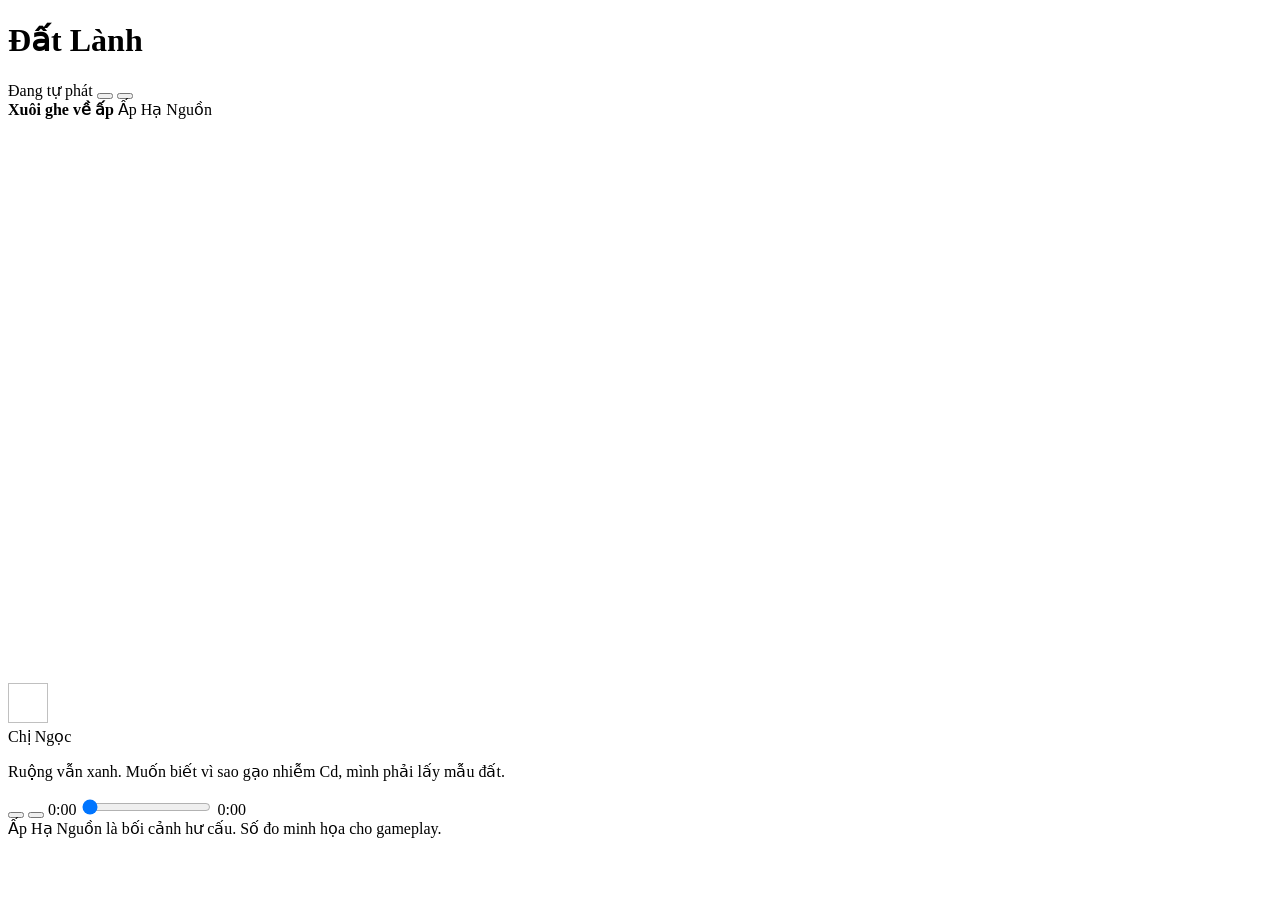
<file: demo/index.template.html>
<!doctype html>
<html lang="vi">
<head>
  <meta charset="utf-8">
  <meta name="viewport" content="width=device-width, initial-scale=1, viewport-fit=cover">
  <meta name="theme-color" content="#191e25">
  <meta name="description" content="Demo gameplay tự chạy của Đất Lành, từ lấy mẫu đất đến phục hồi ruộng lúa ở ấp Hạ Nguồn.">
  <title>Đất Lành · Demo gameplay</title>
  <style>/* DEMO_STYLES */</style>
</head>
<body>
  <main id="viewer" class="viewer">
    <header class="topbar">
      <div class="brand">
        <span class="brand-icon" data-icon="sprout" aria-hidden="true"></span>
        <h1>Đất Lành</h1>
      </div>
      <div class="viewer-actions">
        <span class="auto"><i></i><span id="mode-label">Đang tự phát</span></span>
        <button id="sound" class="icon-button" aria-label="Bật âm thanh" title="Bật âm thanh" aria-pressed="false" data-icon="mute"></button>
        <button id="fullscreen" class="icon-button" aria-label="Toàn màn hình" title="Toàn màn hình" data-icon="expand"></button>
      </div>
    </header>

    <section class="player" aria-label="Màn hình demo gameplay">
      <div class="mission">
        <span class="mission-icon" id="mission-icon" aria-hidden="true"></span>
        <strong id="objective">Xuôi ghe về ấp</strong>
        <span id="location">Ấp Hạ Nguồn</span>
      </div>
      <div id="screen" class="screen" data-view="intro">
        <canvas id="world" width="1000" height="560" aria-label="Cảnh minh họa ấp Hạ Nguồn"></canvas>
        <div id="fade" class="fade" aria-hidden="true"></div>
      </div>

      <div class="scene-notes">
        <div class="subtitle">
          <img id="portrait" width="40" height="40" alt="">
          <div><span id="speaker">Chị Ngọc</span><p id="caption">Ruộng vẫn xanh. Muốn biết vì sao gạo nhiễm Cd, mình phải lấy mẫu đất.</p></div>
        </div>
        <div id="equipment" class="equipment" hidden></div>
      </div>

      <div class="player-controls">
        <button id="play" class="play-button" aria-label="Tạm dừng" title="Tạm dừng" data-icon="pause"></button>
        <button id="restart" class="icon-button restart" aria-label="Xem lại từ đầu" title="Xem lại từ đầu" data-icon="rotate"></button>
        <span id="elapsed" class="time">0:00</span>
        <input id="seek" type="range" min="0" max="1" step=".1" value="0" aria-label="Tua tiến độ demo">
        <span id="length" class="time">0:00</span>
      </div>
    </section>

    <nav id="chapters" class="chapters" aria-label="Các cảnh"></nav>
    <footer class="credits">
      <span>Ấp Hạ Nguồn là bối cảnh hư cấu. Số đo minh họa cho gameplay.</span>
    </footer>
  </main>
  <noscript><p class="noscript">Bật JavaScript trong trình duyệt để xem demo gameplay.</p></noscript>
  <script>/* SCENE_IMAGES */</script>
  <script>/* PIXEL_ART */</script>
  <script>/* RESTORATION */</script>
  <script>/* DEMO_SCRIPT */</script>
</body>
</html>
</file>
